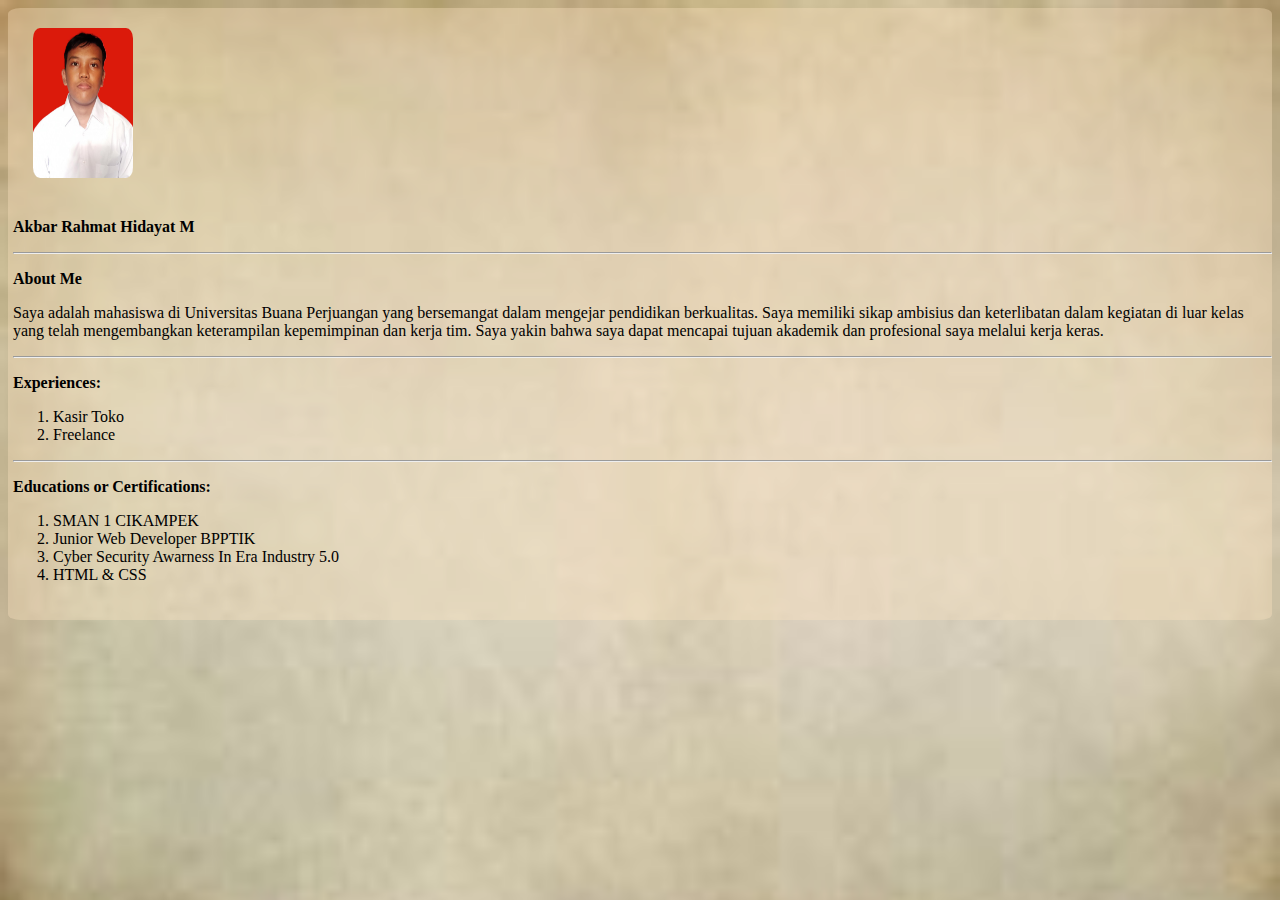
<file: index.html>
<!DOCTYPE html>
<html lang="en">
<head>
    <meta charset="UTF-8">
    <meta name="viewport" content="width=device-width, initial-scale=1.0">
    <title>Document</title>
    <link href="./cv.css" rel="stylesheet">
</head>
<body>
    <main>
    <img src="./fotocv.jpg" alt="fotoku">
    <p class="p1">Akbar Rahmat Hidayat M</p>
    <hr>
    <P class="p1">About Me</P>
    <P class="p2">Saya adalah mahasiswa di Universitas Buana Perjuangan yang bersemangat dalam mengejar pendidikan berkualitas. Saya memiliki sikap ambisius dan keterlibatan dalam kegiatan di luar kelas yang telah mengembangkan keterampilan kepemimpinan dan kerja tim. Saya yakin bahwa saya dapat mencapai tujuan akademik dan profesional saya melalui kerja keras.
    </P>
    <hr>
    <p class="p1">Experiences:</p>
    <ol>
        <li>Kasir Toko</li>
        <li>Freelance</li>
    </ol>
    <hr>
    <p class="p1">Educations or Certifications:</p>
    <ol>
        <li>SMAN 1 CIKAMPEK</li>
        <li>Junior Web Developer BPPTIK</li>
        <li>Cyber Security Awarness In Era Industry 5.0</li>
        <li> HTML & CSS</li>
    </ol>
</main>
</body>
</html>
</file>
<file: cv.css>
img{
    height: 150px;
    width: 100px;
    border-radius: 7%;
    margin:20px;
}
.p1{
    font-size: 16px;
    font-weight: bold;
}
body{
    background-image: url('./covercv.jpg');
    background-size:cover;
    background-repeat: no-repeat;
}
main{
  background: rgba(255, 228, 196, 0.35);
    border-radius: 1%;
    padding-bottom: 20px;
    padding-left: 5px;
}
</file>
